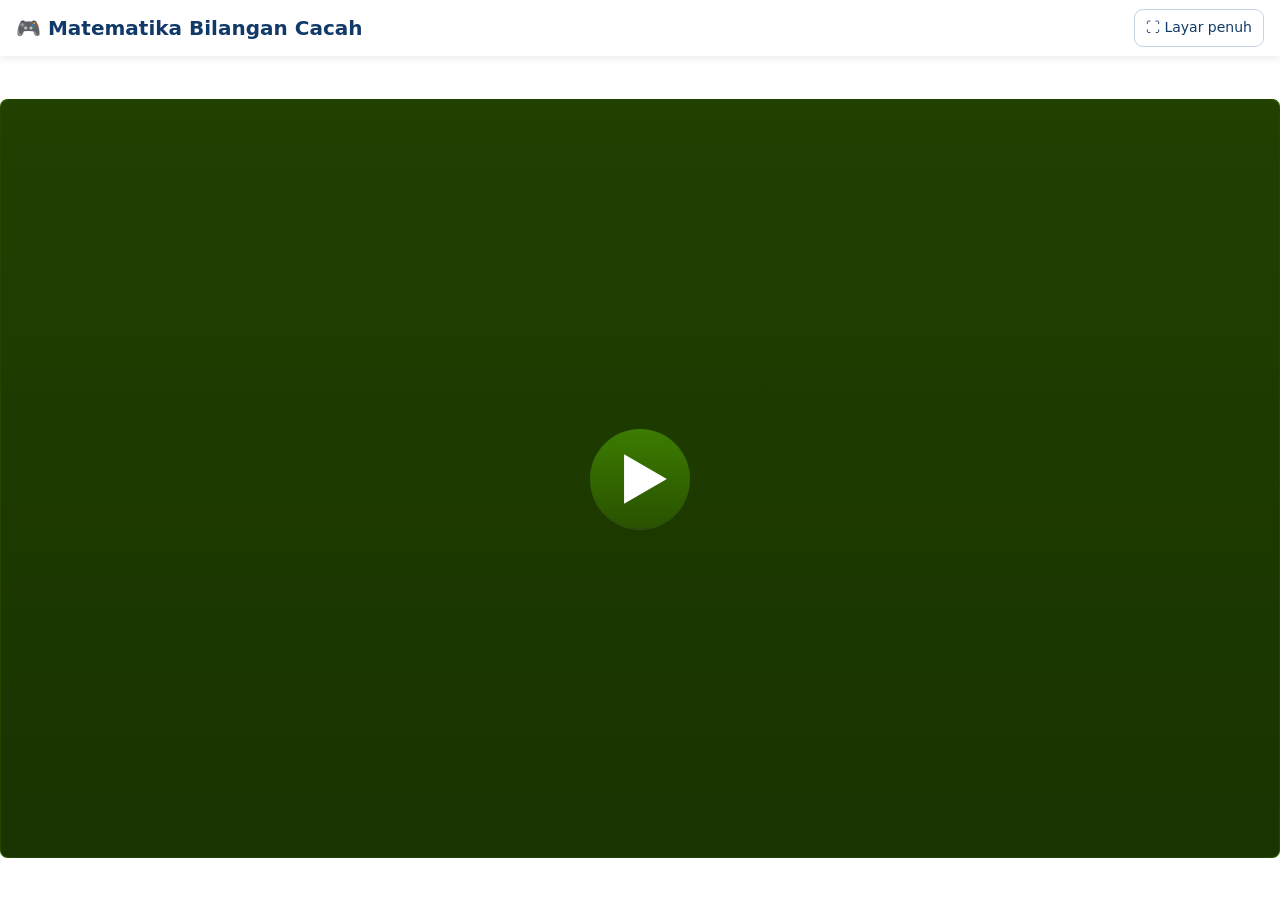
<file: index.html>
<!DOCTYPE html>
<html lang="id">
<head>
  <meta charset="UTF-8">
  <meta name="viewport" content="width=device-width, initial-scale=1, viewport-fit=cover">
  <meta name="theme-color" content="#123a69">
  <meta name="description" content="Mainkan game edukasi Matematika Bilangan Cacah secara online.">
  <title>Game Matematika Bilangan Cacah</title>
  <style>
    :root { color-scheme: light; }
    * { box-sizing: border-box; }
    html, body { height: 100%; margin: 0; }
    body { display: flex; flex-direction: column; font: 500 14px/1.4 system-ui,-apple-system,"Segoe UI",sans-serif; background: #edf3f9; color: #123a69; }
    header { display: flex; justify-content: space-between; align-items: center; gap: 12px; padding: 9px 16px; min-height: 56px; background: #fff; box-shadow: 0 2px 8px #0c24431a; z-index: 1; }
    h1 { margin: 0; font-size: clamp(15px, 2.5vw, 20px); line-height: 1.25; }
    .actions { display: flex; align-items: center; flex-wrap: wrap; justify-content: flex-end; gap: 8px; }
    .btn { display: inline-flex; align-items: center; justify-content: center; gap: 6px; text-decoration: none; cursor: pointer; border: 1px solid #c6d4e4; border-radius: 9px; background: #fff; color: #123a69; padding: 8px 11px; font: inherit; white-space: nowrap; }
    .btn:hover { background: #eef6ff; }
    .btn.primary { background: #155fb8; border-color: #155fb8; color: #fff; }
    .btn.primary:hover { background: #104d96; }
    main { position: relative; flex: 1; min-height: 0; }
    iframe { display: block; width: 100%; height: 100%; border: none; background: #fff; }
    .sr-only { position: absolute; width: 1px; height: 1px; margin: -1px; overflow: hidden; clip: rect(0,0,0,0); white-space: nowrap; border: 0; }
    @media (max-width: 580px) { header { flex-direction: column; align-items: stretch; padding: 10px; } h1 { text-align: center; } .actions { justify-content: center; } .btn { padding: 7px 10px; } }
  </style>
</head>
<body>
  <header>
    <h1>🎮 Matematika Bilangan Cacah</h1>
    <nav class="actions" aria-label="Kontrol game">
      <button id="fullscreen" class="btn" type="button" aria-label="Tampilkan game dalam layar penuh">⛶ Layar penuh</button>
    </nav>
  </header>
  <main>
    <iframe
      id="game"
      title="Game interaktif Matematika Bilangan Cacah"
      src="https://sikolataedu-boop.github.io/matematika-bilangan-cacah/MATEMATIKA%20BILANGAN%20CACAH.html"
      allow="autoplay; fullscreen"
      allowfullscreen
      referrerpolicy="strict-origin-when-cross-origin"
    ></iframe>
  </main>
  <script>
    (function () {
      var button = document.getElementById('fullscreen');
      var frame = document.getElementById('game');
      button.addEventListener('click', function () {
        if (frame.requestFullscreen) {
          frame.requestFullscreen().catch(function () {
            window.open(frame.src, '_blank', 'noopener,noreferrer');
          });
        } else {
          window.open(frame.src, '_blank', 'noopener,noreferrer');
        }
      });
    }());
  </script>
</body>
</html>
</file>
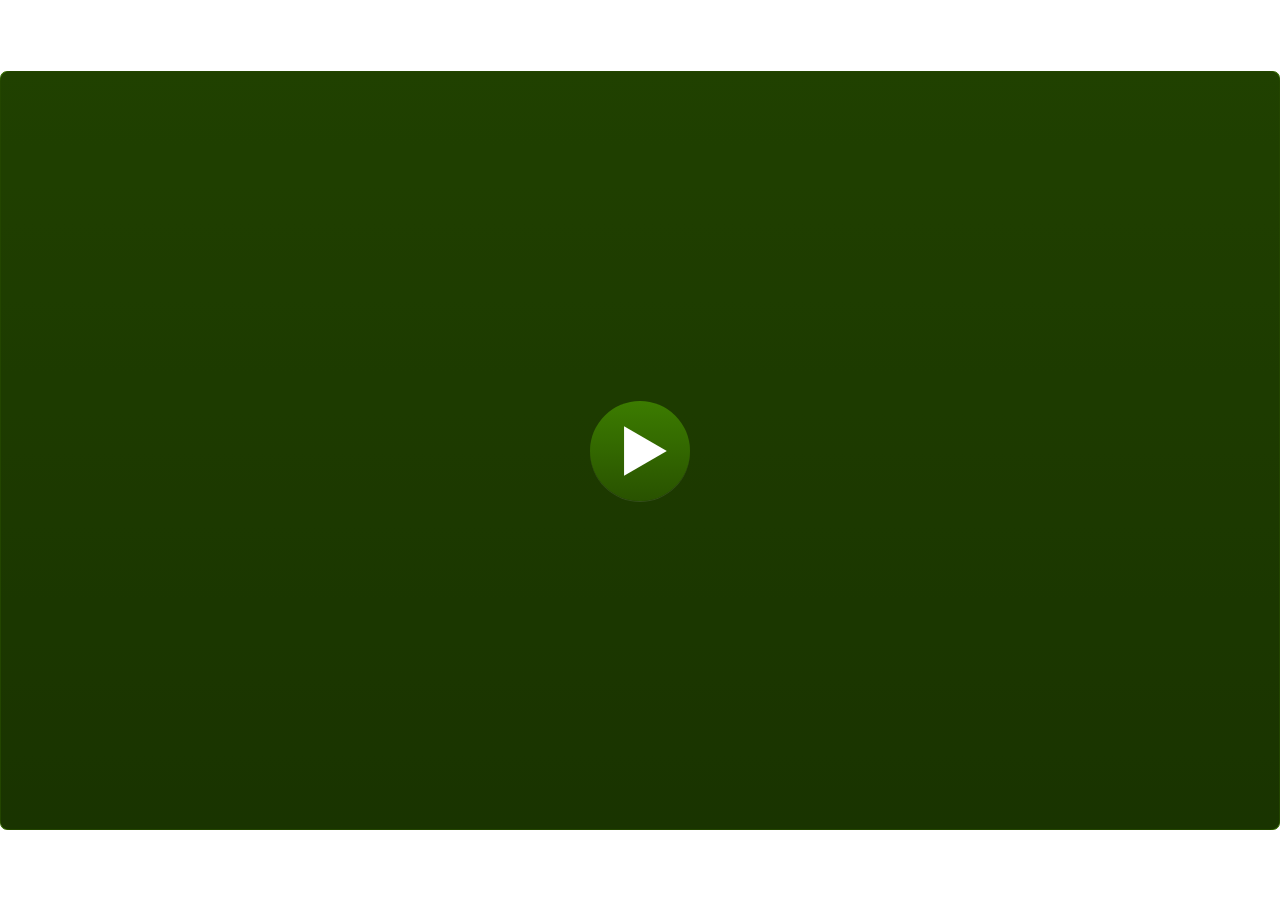
<file: MATEMATIKA BILANGAN CACAH.html>
<!DOCTYPE html>
<html lang="en-US">
<head>
  <meta charset="utf-8">
  <!-- Created using Storyline 3 - http://www.articulate.com  -->
  <!-- version: 3.12.24693.0 -->
  <title>MATEMATIKA-BILANGAN CACAH</title>
  <meta http-equiv="x-ua-compatible" content="IE=edge" />
  <meta name="viewport" content="width=device-width, initial-scale=1.0, user-scalable=no, shrink-to-fit=no, minimal-ui" />
  <meta name="apple-mobile-web-app-capable" content="yes" />
  <style>
    html, body { height: 100%; padding: 0; margin: 0 }
    #app { height: 100%; width: 100%; }
  </style>
  
  <script>window.THREE = { };</script>
</head>
<body style="background: #FFFFFF" class="cs-HTML theme-classic">
  <!-- 360 -->
  <script>!function(e){function n(e,i){return e.test(i)}function i(e){var i=e||navigator.userAgent,o=i.split("[FBAN");if(void 0!==o[1]&&(i=o[0]),this.apple={phone:n(t,i),ipod:n(d,i),tablet:!n(t,i)&&n(s,i),device:n(t,i)||n(d,i)||n(s,i)},this.amazon={phone:n(h,i),tablet:!n(h,i)&&n(a,i),device:n(h,i)||n(a,i)},this.android={phone:n(h,i)||n(b,i),tablet:!n(h,i)&&!n(b,i)&&(n(a,i)||n(r,i)),device:n(h,i)||n(a,i)||n(b,i)||n(r,i)},this.windows={phone:n(l,i),tablet:n(p,i),device:n(l,i)||n(p,i)},this.other={blackberry:n(f,i),blackberry10:n(u,i),opera:n(c,i),firefox:n(A,i),chrome:n(w,i),device:n(f,i)||n(u,i)||n(c,i)||n(A,i)||n(w,i)},this.seven_inch=n(v,i),this.any=this.apple.device||this.android.device||this.windows.device||this.other.device||this.seven_inch,this.phone=this.apple.phone||this.android.phone||this.windows.phone,this.tablet=this.apple.tablet||this.android.tablet||this.windows.tablet,"undefined"==typeof window)return this}function o(){var e=new i;return e.Class=i,e}var t=/iPhone/i,d=/iPod/i,s=/iPad/i,b=/(?=.*\bAndroid\b)(?=.*\bMobile\b)/i,r=/Android/i,h=/(?=.*\bAndroid\b)(?=.*\bSD4930UR\b)/i,a=/(?=.*\bAndroid\b)(?=.*\b(?:KFOT|KFTT|KFJWI|KFJWA|KFSOWI|KFTHWI|KFTHWA|KFAPWI|KFAPWA|KFARWI|KFASWI|KFSAWI|KFSAWA)\b)/i,l=/IEMobile/i,p=/(?=.*\bWindows\b)(?=.*\bARM\b)/i,f=/BlackBerry/i,u=/BB10/i,c=/Opera Mini/i,w=/(CriOS|Chrome)(?=.*\bMobile\b)/i,A=/(?=.*\bFirefox\b)(?=.*\bMobile\b)/i,v=new RegExp("(?:Nexus 7|BNTV250|Kindle Fire|Silk|GT-P1000)","i");"undefined"!=typeof module&&module.exports&&"undefined"==typeof window?module.exports=i:"undefined"!=typeof module&&module.exports&&"undefined"!=typeof window?module.exports=o():"function"==typeof define&&define.amd?define("isMobile",[],e.isMobile=o()):e.isMobile=o()}(this);
    window.isMobile.apple.tablet = window.isMobile.apple.tablet ||
      (navigator.platform === 'MacIntel' && navigator.maxTouchPoints > 1);
    window.isMobile.apple.device = window.isMobile.apple.device || window.isMobile.apple.tablet;
    window.isMobile.tablet = window.isMobile.tablet || window.isMobile.apple.tablet;
    window.isMobile.any = window.isMobile.any || window.isMobile.apple.tablet;
  </script>

  <div id="focus-sink" aria-hidden="true" tabIndex="-1"></div>

  <div id="preso"></div>
  <script>
    window.DS = {};
    window.globals = {
      DATA_PATH_BASE: '',
      HAS_FRAME: true,
      HAS_SLIDE: true,

      lmsPresent: false,
      tinCanPresent: false,
      cmi5Present: false,
      aoSupport: false,
      scale: 'show all',
      captureRc: false,
      browserSize: 'optimal',
      bgColor: '#FFFFFF',
      features: 'AccessibleText,SettingsControl,TextStyleHyperlinks',
      themeName: 'classic',
      preloaderColor: '#FFFFFF',
      suppressAnalytics: false,
      productChannel: 'perpetual',
      publishSource: 'storyline',
      aid: '',
      cid: '78480dbe-16d3-4d8d-9c5d-bf857c78d132',
      playerVersion: '3.12.24693.0',
      maxIosVideoElements: 5,

      
      parseParams: function(qs) {
        if (window.globals.parsedParams != null) {
          return window.globals.parsedParams;
        }
        qs = (qs || window.location.search.substr(1)).split('+').join(' ');
        var params = {},
            tokens,
            re = /[?&]?([^=]+)=([^&]*)/g;

        while (tokens = re.exec(qs)) {
          params[decodeURIComponent(tokens[1]).trim()] =
            decodeURIComponent(tokens[2]).trim();
        }
        window.globals.parsedParams = params;
        return params;
      }

    };

    (function() {

      var classTypes = [ 'desktop', 'mobile', 'phone', 'tablet' ];

      var addDeviceClasses = function(prefix, testObj) {
        var curr, i;
        for (i = 0; i < classTypes.length; i++) {
          curr = classTypes[i];
          if (testObj[curr]) {
            document.body.classList.add(prefix + curr);
          }
        }
      };

      var params = window.globals.parseParams(),
          isDevicePreview = params.devicepreview === '1',
          isPhoneOverride = params.deviceType === 'phone' || (isDevicePreview && params.phone == '1'),
          isTabletOverride = (params.deviceType === 'tablet' || isDevicePreview) && !isPhoneOverride,
          isMobileOverride = isPhoneOverride || isTabletOverride;

      var deviceView = {
        desktop: !window.isMobile.any && !isMobileOverride,
        mobile: window.isMobile.any || isMobileOverride,
        phone: isPhoneOverride || (window.isMobile.phone && !isTabletOverride),
        tablet: isTabletOverride || window.isMobile.tablet
      };

      window.globals.deviceView = deviceView;
      window.isMobile.desktop = !window.isMobile.any;
      window.isMobile.mobile = window.isMobile.any;

      addDeviceClasses('view-', deviceView);

    })();
  </script>
  
  <script src='story_content/user.js' type=text/javascript></script>
  <div class="slide-loader"></div>

  <script type="text/javascript">
    if (window.globals.deviceView.isMobile) { var doc = document, loader = doc.body.querySelector('.slide-loader'); [ 1, 2, 3 ].forEach(function(n) { var d = doc.createElement('div'); d.style.backgroundColor = window.globals.preloaderColor; d.classList.add('mobile-loader-dot'); d.classList.add('dot' + n); loader.appendChild(d); }); }
  </script>

  <div class="mobile-load-title-overlay" style="display: none">
    <div class="mobile-load-title">MATEMATIKA-BILANGAN CACAH</div>
  </div>

  <div class="mobile-chrome-warning"></div>

  <script>
    
    if (window.autoSpider && window.vInterfaceObject) {
      document.querySelector('.mobile-load-title-overlay').style.display = 'none';
    }
  </script>

  

  <link rel="stylesheet" href="html5/data/css/output.min.css" data-noprefix />
</body>
<script src="html5/lib/scripts/bootstrapper.min.js"></script>
</html>
</file>
<file: html5/data/css/output.min.css>
@font-face {
  font-family: 'Open SansBold CharsBoldA3757F92';
  src: url('[data-uri]');
  font-style: normal;
  font-weight: normal;
}
@font-face {
  font-family: 'Open Sans Charset1_ 6Te1BC7860E';
  src: url('[data-uri]');
  font-style: normal;
  font-weight: normal;
}
@font-face {
  font-family: 'Open Sans Extraboldbold575E1631';
  src: url('[data-uri]');
  font-style: normal;
  font-weight: normal;
}
@font-face {
  font-family: 'Articulate Extrabolbold6B0E65D6';
  src: url('[data-uri]');
  font-style: normal;
  font-weight: normal;
}
@font-face {
  font-family: 'Bowlby One SC Charset1_C8D6C324';
  src: url('[data-uri]');
  font-style: normal;
  font-weight: normal;
}
@font-face {
  font-family: 'Open Sans Charset0_v9TY33EDE6F2';
  src: url('[data-uri]');
  font-style: normal;
  font-weight: normal;
}
@font-face {
  font-family: 'Open SansBold CharsBoldE47A47C6';
  src: url('[data-uri]');
  font-style: normal;
  font-weight: normal;
}
@font-face {
  font-family: 'Open Sans Extraboldbold1EDF8CCA';
  src: url('[data-uri]');
  font-style: normal;
  font-weight: normal;
}
@font-face {
  font-family: 'Articulate Extrabolbold472DC2A8';
  src: url('[data-uri]');
  font-style: normal;
  font-weight: normal;
}
@font-face {
  font-family: 'Bowlby One SC Charset0_5D5E8653';
  src: url('[data-uri]');
  font-style: normal;
  font-weight: normal;
}
.cs-npnxnanbnsnfns00000000001 .cs-infopanel  {
  box-shadow: 0 1px 0 rgba(37, 75, 0, 1);
  background: rgba(255, 255, 255, 1);
}
.cs-npnxnanbnsnfns00000000001 .cs-infopanel .cs-link {
  color: rgba(124, 34, 128, 1);
}
.cs-npnxnanbnsnfns00000000001 .cs-infopanel .cs-link:hover {
  color: rgba(0, 0, 238, 1);
}
.cs-npnxnanbnsnfns00000000001 .cs-infopanel .cs-name {
  color: rgba(68, 68, 68, 1);
}
.cs-npnxnanbnsnfns00000000001 .cs-infopanel .cs-title {
  color: rgba(153, 153, 153, 1);
}
.cs-npnxnanbnsnfns00000000001 .cs-infopanelpopup  {
  box-shadow: 0 1px 0 rgba(184, 184, 184, 1);
  background: linear-gradient(180deg, rgba(49, 99, 0, 1) 0%, rgba(39, 79, 0, 1) 100%);
}
.cs-npnxnanbnsnfns00000000001 .cs-infopanelpopup .cs-link {
  color: rgba(255, 255, 255, 1);
}
.cs-npnxnanbnsnfns00000000001 .cs-infopanelpopup .cs-link:hover {
  color: rgba(138, 217, 75, 1);
}
.cs-npnxnanbnsnfns00000000001 .cs-infopanelpopup .cs-name {
  color: rgba(175, 221, 130, 1);
}
.cs-npnxnanbnsnfns00000000001 .cs-infopanelpopup .cs-bio {
  color: rgba(255, 255, 255, 1);
}
.cs-npnxnanbnsnfns00000000001 .cs-timer  {
  color: rgba(255, 255, 255, 1);
}
.cs-npnxnanbnsnfns00000000001 .cs-duration stop:first-child {
  stop-color: rgba(0, 215, 255, 1);
}
.cs-npnxnanbnsnfns00000000001 .cs-duration stop:last-child {
  stop-color: rgba(0, 171, 255, 1);
}
.cs-npnxnanbnsnfns00000000001 .cs-elapsed stop:first-child {
  stop-color: rgba(254, 227, 71, 1);
}
.cs-npnxnanbnsnfns00000000001 .cs-elapsed stop:last-child {
  stop-color: rgba(252, 204, 42, 1);
}
.cs-npnxnanbnsnfns00000000001 .cs-timer .cs-pie .cs-innerstroke {
  stroke: rgba(199, 199, 199, 1);
}
.cs-npnxnanbnsnfns00000000001 .cs-timer .cs-pie .cs-innerborder {
  stroke: rgba(255, 255, 255, 1);
}
.cs-npnxnanbnsnfns00000000001 .cs-window  {
  box-shadow: 0 8px 5px rgba(0, 0, 0, 0.2);
  border-color: rgba(49, 99, 0, 1);
  background: rgba(72, 138, 2, 1);
  color: rgba(255, 255, 255, 1);
}
.cs-npnxnanbnsnfns00000000001 .cs-window .cs-diva {
  border-color: rgba(98, 139, 66, 1);
}
.cs-npnxnanbnsnfns00000000001 .cs-window .cs-divb {
  border-color: rgba(42, 84, 0, 1);
}
.cs-npnxnanbnsnfns00000000001 .cs-editor .cs-editor-slide {
  color: rgba(255, 255, 255, 1);
}
.cs-npnxnanbnsnfns00000000001 .cs-editor .cs-editor-html {
  color: rgba(255, 255, 255, 1);
}
.cs-npnxnanbnsnfns00000000001 .cs-editor .cs-editor-button {
  text-shadow: 0 1px 0 rgba(36, 73, 0, 1);
  color: rgba(255, 255, 255, 1);
  border-color: rgba(33, 68, 0, 1);
  background: linear-gradient(180deg, rgba(60, 124, 0, 1) 0%, rgba(41, 82, 0, 1) 100%);
}
.cs-npnxnanbnsnfns00000000001 .cs-editor .cs-editor-button:hover {
  background: linear-gradient(180deg, rgba(66, 142, 0, 1) 0%, rgba(34, 68, 0, 1) 100%);
}
.cs-npnxnanbnsnfns00000000001 .cs-editor .cs-editor-button:active {
  background: linear-gradient(180deg, rgba(46, 93, 0, 1) 0%, rgba(54, 109, 0, 1) 100%);
}
.cs-npnxnanbnsnfns00000000001 .cs-listitem  {
  color: rgba(255, 255, 255, 1);
  border-color: rgba(53, 105, 1, 1);
}
.cs-npnxnanbnsnfns00000000001 .cs-listitem.cs-viewed {
  color: rgba(138, 217, 75, 1);
}
.cs-npnxnanbnsnfns00000000001 .cs-listitem.cs-selected {
  color: rgba(255, 255, 255, 1);
  background: rgba(60, 138, 1, 1);
}
.cs-npnxnanbnsnfns00000000001 .cs-listitem.cs-selected:hover {
  background: rgba(60, 138, 1, 1);
}
.cs-npnxnanbnsnfns00000000001 .cs-listitem.cs-selected.hover {
  background: rgba(60, 138, 1, 1);
}
.cs-npnxnanbnsnfns00000000001 .cs-listitem.cs-selected:focus {
  background: rgba(60, 138, 1, 1);
}
.cs-npnxnanbnsnfns00000000001 .cs-listitem .cs-icon-carrot {
  fill: rgba(255, 255, 255, 1);
}
.cs-npnxnanbnsnfns00000000001 .cs-listitem .cs-icon-carrot .cs-shadow {
  fill: rgba(42, 84, 0, 1);
}
.cs-npnxnanbnsnfns00000000001 .cs-listitem:hover {
  background: rgba(51, 103, 0, 1);
}
.cs-npnxnanbnsnfns00000000001 .cs-listitem.hover {
  background: rgba(51, 103, 0, 1);
}
.cs-npnxnanbnsnfns00000000001 .cs-listitem:focus {
  background: rgba(51, 103, 0, 1);
}
.cs-npnxnanbnsnfns00000000001 .cs-glossary  {
  color: rgba(255, 255, 255, 1);
}
.cs-npnxnanbnsnfns00000000001 .cs-glossary .cs-scrolling-panel {
  background: rgba(53, 107, 0, 1);
}
.cs-npnxnanbnsnfns00000000001 .cs-glossary .cs-term.cs-selected .cs-choice-list-trigger {
  color: rgba(255, 255, 255, 1);
  background: rgba(60, 138, 1, 1);
}
.cs-npnxnanbnsnfns00000000001 .cs-glossary .cs-term.cs-selected .cs-choice-list-trigger:focus {
  color: rgba(255, 255, 255, 1);
  background: rgba(60, 138, 1, 1);
}
.cs-npnxnanbnsnfns00000000001 .cs-glossary .cs-term:hover .cs-choice-list-trigger {
  background: rgba(53, 105, 0, 1);
}
.cs-npnxnanbnsnfns00000000001 .cs-glossary .cs-term.hover .cs-choice-list-trigger {
  background: rgba(53, 105, 0, 1);
}
.cs-npnxnanbnsnfns00000000001 .cs-glossary .cs-term .cs-choice-list-trigger:focus {
  background: rgba(53, 105, 0, 1);
}
.cs-npnxnanbnsnfns00000000001 .cs-glossary .cs-diva {
  border-color: rgba(44, 89, 0, 1);
}
.cs-npnxnanbnsnfns00000000001 .cs-glossary .cs-divb {
  border-color: rgba(44, 89, 0, 1);
}
.cs-npnxnanbnsnfns00000000001 .cs-glossary .cs-divc {
  border-color: rgba(65, 136, 1, 1);
}
.cs-npnxnanbnsnfns00000000001 .cs-glossary .cs-heading {
  color: rgba(255, 255, 255, 1);
}
.cs-npnxnanbnsnfns00000000001 .cs-resource .cs-separator {
  border-color: rgba(53, 105, 1, 1);
}
.cs-npnxnanbnsnfns00000000001 .cs-outline  {
  color: rgba(45, 45, 45, 1);
}
.cs-npnxnanbnsnfns00000000001 .cs-outline .cs-diva {
  border-color: rgba(46, 94, 0, 1);
}
.cs-npnxnanbnsnfns00000000001 .cs-outline .cs-divb {
  border-color: rgba(63, 121, 10, 1);
}
.cs-npnxnanbnsnfns00000000001 .cs-outline .cs-divc {
  border-color: rgba(53, 105, 1, 1);
}
.cs-npnxnanbnsnfns00000000001 .cs-outline .cs-search-filter:hover {
  color: rgba(138, 217, 75, 1);
}
.cs-npnxnanbnsnfns00000000001 .cs-outline .cs-search-filter.hover {
  color: rgba(138, 217, 75, 1);
}
.cs-npnxnanbnsnfns00000000001 .cs-transcript  {
  color: rgba(255, 255, 255, 1);
}
.cs-npnxnanbnsnfns00000000001 .cs-transcript .cs-div {
  border-color: rgba(53, 105, 1, 1);
}
.cs-npnxnanbnsnfns00000000001 .cs-tabs:not(.topmenu-item) {
  color: rgba(175, 221, 130, 1);
}
.cs-npnxnanbnsnfns00000000001 .cs-tabs .cs-inner-button:not(.topmenu-item) {
  text-shadow: 0 1px 0 rgba(33, 68, 0, 1);
}
.cs-npnxnanbnsnfns00000000001 .cs-tabs:hover:not(.topmenu-item) {
  color: rgba(255, 255, 255, 1);
}
.cs-npnxnanbnsnfns00000000001 .cs-tabs.cs-selected {
  background: rgba(59, 121, 1, 1);
  color: rgba(255, 255, 255, 1);
}
.cs-npnxnanbnsnfns00000000001 .cs-seekcontrol  {
  background: linear-gradient(180deg, rgba(60, 124, 0, 1) 0%, rgba(41, 83, 0, 1) 100%);
  border-color: rgba(33, 68, 0, 1);
}
.cs-npnxnanbnsnfns00000000001 .cs-seekcontrol .cs-button:hover .cs-icon {
  fill: rgba(193, 237, 150, 1);
}
.cs-npnxnanbnsnfns00000000001 .cs-seekcontrol .cs-button.hover .cs-icon {
  fill: rgba(193, 237, 150, 1);
}
.cs-npnxnanbnsnfns00000000001 .cs-seekcontrol .cs-button .cs-icon-shadow {
  fill: rgba(41, 84, 0, 1);
}
.cs-npnxnanbnsnfns00000000001 .cs-seekcontrol .cs-button .cs-icon {
  fill: rgba(255, 255, 255, 1);
}
.cs-npnxnanbnsnfns00000000001 .cs-seekcontrol .cs-seek .cs-fill {
  background: rgba(255, 255, 255, 1);
}
.cs-npnxnanbnsnfns00000000001 .cs-seekcontrol .cs-seek {
  background: rgba(43, 86, 0, 1);
  border-color: rgba(39, 79, 0, 1);
}
.cs-npnxnanbnsnfns00000000001 .cs-searchinput .cs-input {
  color: rgba(45, 45, 45, 1);
  border-color: rgba(56, 115, 1, 1);
  background: rgba(255, 255, 255, 1);
}
.cs-npnxnanbnsnfns00000000001 .cs-searchinput .cs-input:focus {
  color: rgba(45, 45, 45, 1);
  background: rgba(255, 255, 255, 1);
}
.cs-npnxnanbnsnfns00000000001 .cs-searchinput .cs-input:hover {
  box-shadow: inset 0 0 1px 0 rgba(69, 126, 19, 0);
}
.cs-npnxnanbnsnfns00000000001 .cs-searchinput .cs-input.hover {
  box-shadow: inset 0 0 1px 0 rgba(69, 126, 19, 0);
}
.cs-npnxnanbnsnfns00000000001 .cs-searchinput .cs-button .cs-icon {
  fill: rgba(45, 45, 45, 1);
}
.cs-npnxnanbnsnfns00000000001 .cs-searchinput .cs-button:hover {
  fill: linear-gradient(180deg, rgba(63, 133, 0, 1) 0%, rgba(44, 90, 0, 1) 100%);
}
.cs-npnxnanbnsnfns00000000001 .cs-searchinput .cs-button.hover {
  fill: linear-gradient(180deg, rgba(63, 133, 0, 1) 0%, rgba(44, 90, 0, 1) 100%);
}
.cs-npnxnanbnsnfns00000000001 .cs-menu  {
  box-shadow: 0 1px 0 rgba(39, 81, 0, 1);
  background: rgba(59, 121, 1, 1);
}
.cs-npnxnanbnsnfns00000000001 .cs-topmenu-item.active .cs-tab {
  background: rgba(59, 121, 1, 1);
}
.cs-npnxnanbnsnfns00000000001 .cs-logo  {
  box-shadow: 0 1px 0 rgba(37, 75, 0, 1);
  background: rgba(255, 255, 255, 1);
}
.cs-npnxnanbnsnfns00000000001 .cs-checkbox  {
  color: rgba(255, 255, 255, 1);
}
.cs-npnxnanbnsnfns00000000001 .cs-checkbox:hover {
  border-color: rgba(175, 221, 130, 1);
}
.cs-npnxnanbnsnfns00000000001 .cs-checkbox.hover {
  border-color: rgba(175, 221, 130, 1);
}
.cs-npnxnanbnsnfns00000000001 .cs-checkbox .cs-box {
  color: rgba(255, 255, 255, 1);
  border-color: rgba(42, 83, 0, 1);
}
.cs-npnxnanbnsnfns00000000001 .cs-checkbox .cs-box:checked::after {
  color: rgba(43, 196, 0, 1);
}
.cs-npnxnanbnsnfns00000000001 .cs-checkbox .cs-box.checked.after {
  color: rgba(43, 196, 0, 1);
}
.cs-npnxnanbnsnfns00000000001 .cs-button  {
  text-shadow: 0 1px 0 rgba(36, 73, 0, 1);
  color: rgba(255, 255, 255, 1);
  border-color: rgba(33, 68, 0, 1);
  background: linear-gradient(180deg, rgba(60, 124, 0, 1) 0%, rgba(41, 82, 0, 1) 100%);
  box-shadow: 0 1px 0 rgba(255, 255, 255, 0.1);
}
.cs-npnxnanbnsnfns00000000001 .cs-button .cs-icon {
  fill: rgba(255, 255, 255, 1);
}
.cs-npnxnanbnsnfns00000000001 .cs-button .cs-icon-shadow {
  fill: rgba(36, 73, 0, 1);
}
.cs-npnxnanbnsnfns00000000001 .cs-button:hover {
  background: linear-gradient(180deg, rgba(66, 142, 0, 1) 0%, rgba(34, 68, 0, 1) 100%);
}
.cs-npnxnanbnsnfns00000000001 .cs-button.hover {
  background: linear-gradient(180deg, rgba(66, 142, 0, 1) 0%, rgba(34, 68, 0, 1) 100%);
}
.cs-npnxnanbnsnfns00000000001 .cs-button:active {
  background: linear-gradient(180deg, rgba(46, 93, 0, 1) 0%, rgba(54, 109, 0, 1) 100%);
}
.cs-npnxnanbnsnfns00000000001 .cs-button.cs-disabled:hover {
  background: linear-gradient(180deg, rgba(60, 124, 0, 1) 0%, rgba(41, 82, 0, 1) 100%);
}
.cs-npnxnanbnsnfns00000000001 .cs-button.cs-disabled.hover {
  background: linear-gradient(180deg, rgba(60, 124, 0, 1) 0%, rgba(41, 82, 0, 1) 100%);
}
.cs-npnxnanbnsnfns00000000001 .cs-button.cs-disabled:active {
  background: linear-gradient(180deg, rgba(60, 124, 0, 1) 0%, rgba(41, 82, 0, 1) 100%);
}
.cs-npnxnanbnsnfns00000000001 .cs-button.cs-volume:hover {
  background: linear-gradient(180deg, rgba(60, 124, 0, 1) 0%, rgba(41, 82, 0, 1) 100%);
}
.cs-npnxnanbnsnfns00000000001 .cs-button.cs-volume.hover {
  background: linear-gradient(180deg, rgba(60, 124, 0, 1) 0%, rgba(41, 82, 0, 1) 100%);
}
.cs-npnxnanbnsnfns00000000001 .cs-button.cs-volume:active {
  background: linear-gradient(180deg, rgba(60, 124, 0, 1) 0%, rgba(41, 82, 0, 1) 100%);
}
.cs-npnxnanbnsnfns00000000001.cs-base  {
  color: rgba(255, 255, 255, 1);
  border-color: rgba(53, 106, 0, 1);
  background: linear-gradient(180deg, rgba(49, 99, 0, 1) 0%, rgba(39, 79, 0, 1) 100%);
}
.cs-npnxnanbnsnfns00000000001.cs-base .cs-separator .cs-diva {
  background: rgba(42, 84, 0, 1);
}
.cs-npnxnanbnsnfns00000000001.cs-base .cs-separator .cs-divb {
  background: rgba(98, 139, 66, 1);
}
.cs-npnxnanbnsnfns00000000001.cs-base .cs-topmenu-item.active .cs-tab {
  border-color: rgba(42, 84, 0, 1);
}
.cs-npnxnanbnsnfns00000000001.cs-base .cs-topmenu-item.active .cs-panel {
  border-color: rgba(42, 84, 0, 1);
}
.cs-npnxnanbnsnfns00000000001.cs-base .cs-left {
  background: linear-gradient(180deg, rgba(47, 93, 0, 1) 0%, rgba(37, 75, 0, 1) 100%);
}
.cs-npnxnanbnsnfns00000000001.cs-base .cs-area-primary .cs-slide-container {
  background: linear-gradient(180deg, rgba(49, 99, 0, 1) 0%, rgba(39, 79, 0, 1) 100%);
}
.cs-npnxnanbnsnfns00000000001 .cs-volume::-moz-range-thumb {
  border-color: rgba(43, 85, 0, 1);
  box-shadow: inset 0 0 1px 0 rgba(43, 85, 0, 1);
  background: rgba(41, 81, 0, 1);
}
.cs-npnxnanbnsnfns00000000001 .cs-volume::-ms-thumb {
  border-color: rgba(43, 85, 0, 1);
  box-shadow: inset 0 0 1px 0 rgba(43, 85, 0, 1);
  background: rgba(41, 81, 0, 1);
}
.cs-npnxnanbnsnfns00000000001 .cs-volume::-webkit-slider-thumb {
  border-color: rgba(43, 85, 0, 1);
  box-shadow: inset 0 0 1px 0 rgba(43, 85, 0, 1);
  background: rgba(41, 81, 0, 1);
}
.cs-npnxnanbnsnfns00000000001 .cs-volume::-moz-range-track {
  border-color: rgba(66, 140, 1, 1);
  background: linear-gradient(90deg, rgba(55, 116, 0, 1) 0%, rgba(61, 130, 0, 1) 50.196%, rgba(55, 116, 0, 1) 100%);
}
.cs-npnxnanbnsnfns00000000001 .cs-volume::-ms-track {
  border-color: rgba(66, 140, 1, 1);
  background: linear-gradient(90deg, rgba(55, 116, 0, 1) 0%, rgba(61, 130, 0, 1) 50.196%, rgba(55, 116, 0, 1) 100%);
}
.cs-npnxnanbnsnfns00000000001 .cs-volume::-webkit-slider-runnable-track {
  border-color: rgba(66, 140, 1, 1);
  background: linear-gradient(90deg, rgba(55, 116, 0, 1) 0%, rgba(61, 130, 0, 1) 50.196%, rgba(55, 116, 0, 1) 100%);
}
body.show-focus .tab-focus-box {
  border-color: rgba(255, 255, 0, 1);
}
.skipnav {
  border-color: rgba(255, 255, 0, 1);
}
.fn-npnxnanbsnfns00000000001 {
  font-family: 'Open SansD6FFC9F9';
  -webkit-font-variant-ligatures: no-common-ligatures;
  font-variant-ligatures: no-common-ligatures;
}
.fn-pxabnsnfns00000000001 {
  font-family: 'Open SansD6FFC9F9';
  -webkit-font-variant-ligatures: no-common-ligatures;
  font-variant-ligatures: no-common-ligatures;
}
.fn-npxnabnsnfns00000000001 {
  font-family: 'Open SansD6FFC9F9';
  -webkit-font-variant-ligatures: no-common-ligatures;
  font-variant-ligatures: no-common-ligatures;
}
.fn-npnxnanbnsnfns00000000001 {
  font-family: 'Open SansD6FFC9F9';
  -webkit-font-variant-ligatures: no-common-ligatures;
  font-variant-ligatures: no-common-ligatures;
}
.fn-pxabnsnfns00000000000 {
  font-family: 'Open SansD6FFC9F9';
  -webkit-font-variant-ligatures: no-common-ligatures;
  font-variant-ligatures: no-common-ligatures;
}
@font-face {
  font-family: 'Open SansD6FFC9F9';
  src: url('[data-uri]');
  font-style: normal;
  font-weight: bold;
}
@font-face {
  font-family: 'Open SansD6FFC9F9';
  src: url('[data-uri]');
  font-style: normal;
  font-weight: normal;
}
.cs-InvalidPromptSlide .cs-6enm7ve3vig-InvalidPromptSlide-btn0 {
  color: rgba(255, 255, 255, 1);
  border-color: rgba(33, 68, 0, 1);
  background: linear-gradient(180deg, rgba(60, 124, 0, 1) 0%, rgba(41, 82, 0, 1) 100%);
  text-shadow: 0 1px 0 rgba(36, 73, 0, 1);
}
.cs-InvalidPromptSlide .cs-6enm7ve3vig-InvalidPromptSlide-btn0 .cs-html {
  color: rgba(255, 255, 255, 1);
}
.cs-InvalidPromptSlide .cs-6enm7ve3vig-InvalidPromptSlide-btn0 .cs-slide {
  border-color: rgba(255, 255, 255, 1);
}
.cs-InvalidPromptSlide .cs-6enm7ve3vig-InvalidPromptSlide-btn0:hover {
  background: linear-gradient(180deg, rgba(66, 142, 0, 1) 0%, rgba(34, 68, 0, 1) 100%);
}
.cs-InvalidPromptSlide .cs-6enm7ve3vig-InvalidPromptSlide-btn0:active {
  background: linear-gradient(180deg, rgba(46, 93, 0, 1) 0%, rgba(54, 109, 0, 1) 100%);
}
.cs-PrintPromptSlide .cs-6enm7ve3vig-PrintPromptSlide-btn0 {
  color: rgba(255, 255, 255, 1);
  border-color: rgba(33, 68, 0, 1);
  background: linear-gradient(180deg, rgba(60, 124, 0, 1) 0%, rgba(41, 82, 0, 1) 100%);
  text-shadow: 0 1px 0 rgba(36, 73, 0, 1);
}
.cs-PrintPromptSlide .cs-6enm7ve3vig-PrintPromptSlide-btn0 .cs-html {
  color: rgba(255, 255, 255, 1);
}
.cs-PrintPromptSlide .cs-6enm7ve3vig-PrintPromptSlide-btn0 .cs-slide {
  border-color: rgba(255, 255, 255, 1);
}
.cs-PrintPromptSlide .cs-6enm7ve3vig-PrintPromptSlide-btn0:hover {
  background: linear-gradient(180deg, rgba(66, 142, 0, 1) 0%, rgba(34, 68, 0, 1) 100%);
}
.cs-PrintPromptSlide .cs-6enm7ve3vig-PrintPromptSlide-btn0:active {
  background: linear-gradient(180deg, rgba(46, 93, 0, 1) 0%, rgba(54, 109, 0, 1) 100%);
}
.cs-ScrollPromptSlide .cs-6enm7ve3vig-ScrollPromptSlide-btn0 {
  color: rgba(255, 255, 255, 1);
  border-color: rgba(33, 68, 0, 1);
  background: linear-gradient(180deg, rgba(60, 124, 0, 1) 0%, rgba(41, 82, 0, 1) 100%);
  text-shadow: 0 1px 0 rgba(36, 73, 0, 1);
}
.cs-ScrollPromptSlide .cs-6enm7ve3vig-ScrollPromptSlide-btn0 .cs-html {
  color: rgba(255, 255, 255, 1);
}
.cs-ScrollPromptSlide .cs-6enm7ve3vig-ScrollPromptSlide-btn0 .cs-slide {
  border-color: rgba(255, 255, 255, 1);
}
.cs-ScrollPromptSlide .cs-6enm7ve3vig-ScrollPromptSlide-btn0:hover {
  background: linear-gradient(180deg, rgba(66, 142, 0, 1) 0%, rgba(34, 68, 0, 1) 100%);
}
.cs-ScrollPromptSlide .cs-6enm7ve3vig-ScrollPromptSlide-btn0:active {
  background: linear-gradient(180deg, rgba(46, 93, 0, 1) 0%, rgba(54, 109, 0, 1) 100%);
}
.cs-ExternalInterfaceErrorSlide .cs-buttonOK {
  color: rgba(255, 255, 255, 1);
  border-color: rgba(33, 68, 0, 1);
  background: linear-gradient(180deg, rgba(60, 124, 0, 1) 0%, rgba(41, 82, 0, 1) 100%);
  text-shadow: 0 1px 0 rgba(36, 73, 0, 1);
}
.cs-ExternalInterfaceErrorSlide .cs-buttonOK .cs-html {
  color: rgba(255, 255, 255, 1);
}
.cs-ExternalInterfaceErrorSlide .cs-buttonOK .cs-slide {
  border-color: rgba(255, 255, 255, 1);
}
.cs-ExternalInterfaceErrorSlide .cs-buttonOK:hover {
  background: linear-gradient(180deg, rgba(66, 142, 0, 1) 0%, rgba(34, 68, 0, 1) 100%);
}
.cs-ExternalInterfaceErrorSlide .cs-buttonOK:active {
  background: linear-gradient(180deg, rgba(46, 93, 0, 1) 0%, rgba(54, 109, 0, 1) 100%);
}
</file>
